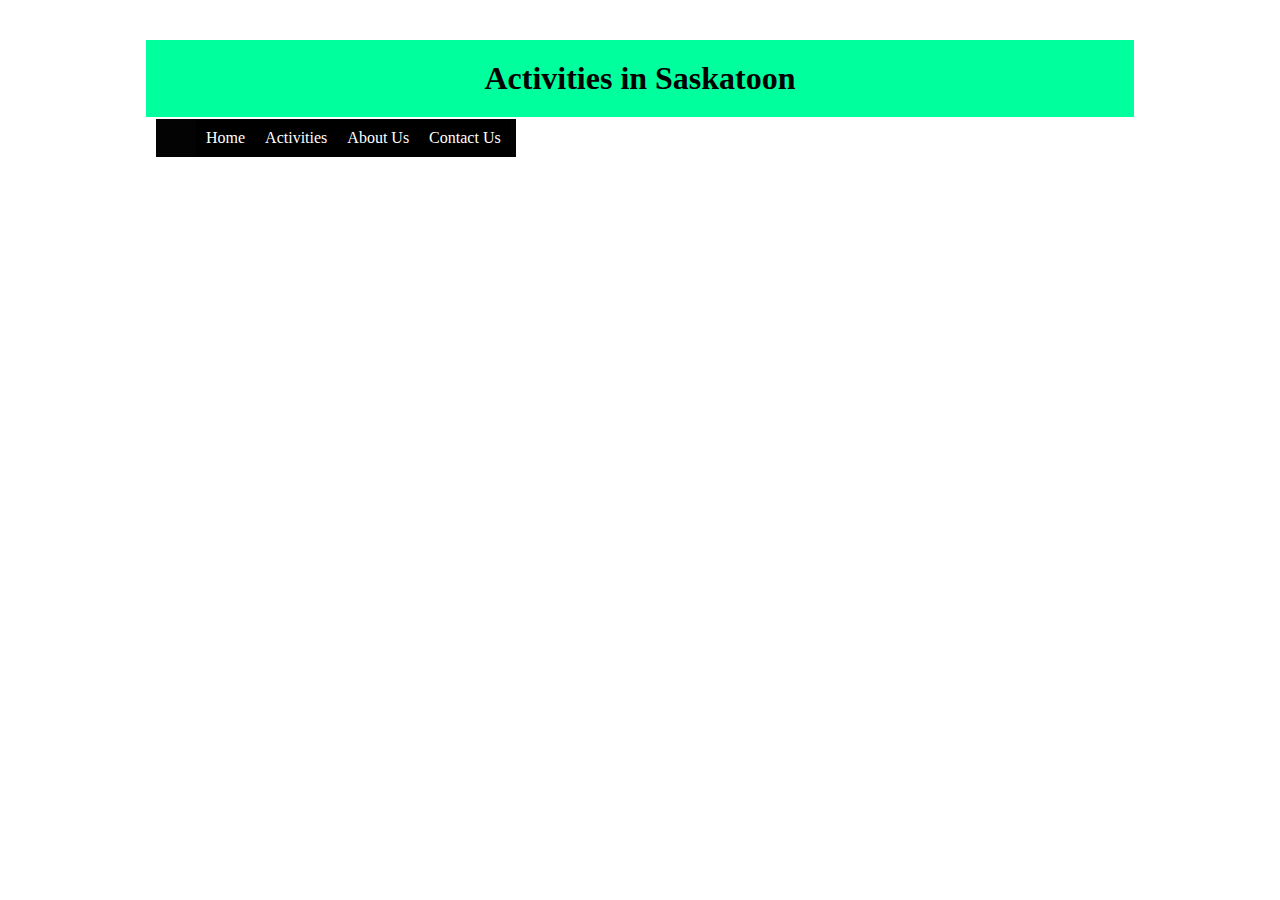
<file: activities.html>
<!DOCTYPE html>
<html lang="en">
<head>
    <meta charset="UTF-8">
    <meta name="viewport" content="width=device-width, initial-scale=1.0">
    <meta http-equiv="X-UA-Compatible" content="ie=edge">
    <title>Saskatoon</title>
    <link rel="stylesheet" href="activities.css">
</head>
<h1>Activities in Saskatoon</h1>
<nav>
        <ul>
            <li> <a href="index.html">Home</a></li>  
            <li> <a href="activities.html">Activities</a></li>  
            <li> <a href="aboutus.html">About Us</a>
            <li> <a href="contactus.html">Contact Us</a>
        </ul>
    </nav>
<body>
    <p> Saskatoon Activities:</p>
        <h3>Western Development Museum</h3>
        <h3>University of Saskatchewan</h3>
        <h3>Meewasin Valley</h3>
        <h3>Saskatoon Forestry Farm Park & Zoo</h3>
        <h3>Beaver Creek Conservation Area</h3>
        <h3>Nutrien Playland at Kinsmen Park</h3>
        <h3>Pike Lake Provincial Park</h3>
        <h3>Wanuskewin Heritage Park</h3>
        <h3>Remai Modern</h3>
        <h3>Persephone Theatre</h3>
        <h3>The Strawberry Ranch</h3>
        <h3>Diefenbaker Canada Centre</h3>
</file>
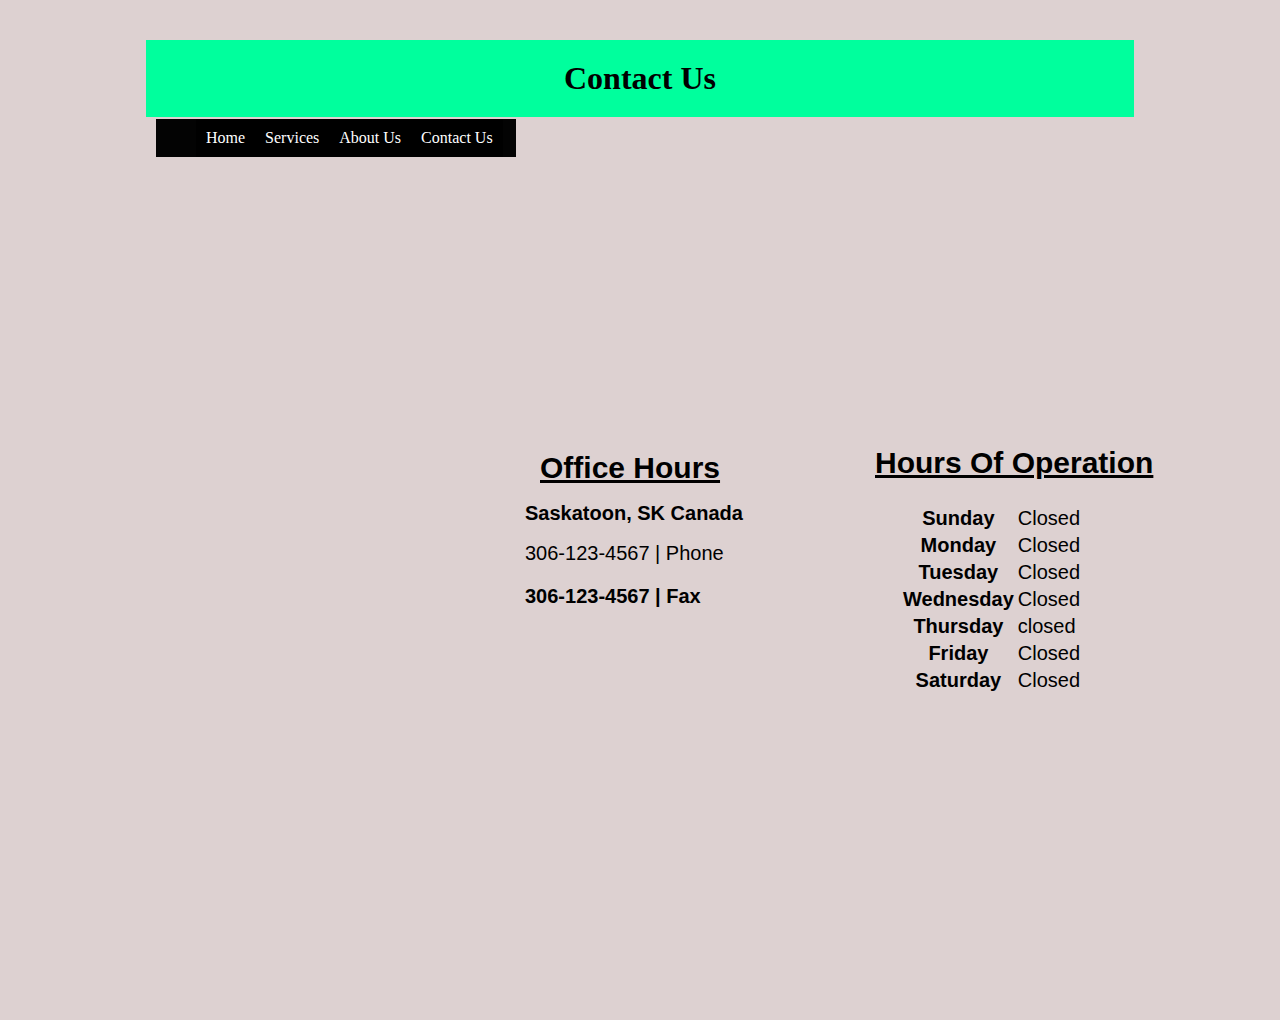
<file: contactus.html>
<!DOCTYPE html>
<html lang="en">
<head>
    <meta charset="UTF-8">
    <meta name="viewport" content="width=device-width, initial-scale=1.0">
    <meta http-equiv="X-UA-Compatible" content="ie=edge">
    <title>Contact Us</title>
    <link rel="stylesheet" href="contactus.css">
</head>
<h1>Contact Us</h1>
<body>
    
        <nav>
                <ul>
                    <li> <a href="index.html">Home</a></li>  
                    <li> <a href="afridi2.html">Services</a></li>  
                    <li> <a href="aboutus.html">About Us</a>
                    <li> <a href="contactus.html">Contact Us</a>
                </ul>
            </nav>

<h2>Office Hours</h2>
<h3>Saskatoon, SK Canada</h3>
<p>306-123-4567 | Phone</p>
<h4>306-123-4567 | Fax</h4> 
<h5>Hours Of Operation</h5>
<table>
    <tr><th>Sunday</th><td>Closed</td></tr>
    <tr><th>Monday</th><td>Closed</td></tr>
    <tr><th>Tuesday</th><td>Closed</td></tr>
    <tr><th>Wednesday</th><td>Closed</td></tr>
    <tr><th>Thursday</th><td>closed</td></tr>
    <tr><th>Friday</th><td>Closed</td></tr>
    <tr><th>Saturday</th><td>Closed</td></tr>
    </table>
</body>
</html>

<iframe src="https://www.google.com/maps/embed?pb=!1m14!1m12!1m3!1d78358.61803332965!2d-106.64672705!3d52.1396545!2m3!1f0!2f0!3f0!3m2!1i1024!2i768!4f13.1!5e0!3m2!1sen!2sca!4v1544117945760" width="350" height="300" frameborder="0" style="border:0" allowfullscreen></iframe>
</file>
<file: activities.css>
h1 {color: rgb(0, 0, 0);
    background-color: rgb(0, 255, 157);
    margin: 20px;
    text-align: center;
    padding: 20px;
    font-family: fantasy;
    margin-top: 40px;
    width: 75%;
    margin-left: auto;
    margin-right: auto;
}

body{
    text-align: left;
    background: url(https://static1.squarespace.com/static/571d07532b8ddefbf1675365/t/57d74e86f7e0ab046f1ead41/1473728145843/Saskatoon+Commercial+Macro+Properties.jpg?format=1500w)
}
p{
    color: white;
    margin: 20px;
    text-align: center;
    margin-top: 60px;
    font-size: 30px;
    font-family: Impact, Haettenschweiler, 'Arial Narrow Bold', sans-serif

}

nav ul {
    list-style-type: none;
    margin: 0;
    padding: 20;
    position: absolute;
    top: 119px;
    left: 156px;
    width: 25%;
    background-color: rgb(3, 3, 3);
    
}
nav ul li {
    float: left;    
    
}

nav ul li a {
    display: block;
    padding: 10px;
    background-color: black;
    text-decoration: none;
    color: white;
    
}
h3{
    text-align: center;
    color: white;
}
</file>
<file: contactus.css>
body {
    background: url(http://static1.squarespace.com/static/583ca2f2d482e9bbbef7dad9/58863361d2b857a1707bf488/58865e3c1b10e3084e28ff16/1534366119245/iStock-1318522111900-indigenous-water.jpg?format=1500w)

}

h1 {color: rgb(0, 0, 0);
    background-color: rgb(0,255,157);
    margin: 20px;
    text-align: center;
    padding: 20px;
    font-family: fantasy;
    margin-top: 40px;
    width: 75%;
    margin-left: auto;
    margin-right: auto;
}

img{  position: absolute;
    top: 18%;
    left: 45.5%;
    margin-left: auto;
    margin-right: auto;
    margin-top: 0;
}



nav ul {
    list-style-type: none;
    margin: 0;
    padding: 20;
    top: 119px;
    left: 156px;
    width: 25%;
    background-color: rgb(3, 3, 3);
    position: absolute;
    
}
nav ul li {
    float: left;    
    
}

nav ul li a {
    display: block;
    padding: 10px;
    background-color: black;
    text-decoration: none;
    color: white;
    
}
h2{
    color: black;
    position: absolute;
    bottom: 365px;
    align-content:center;
    left: 515px;
    width: 500;
    padding: 25px;
    font-family: 'Franklin Gothic Medium', 'Arial Narrow', Arial, sans-serif;
    font-size: 30px;
    text-decoration: underline;

}

h3{
    color: black;
    position: absolute;
    bottom: 330px;
    align-content:center;
    left: 500px;
    width: 500;
    padding: 25px;
    font-family: 'Franklin Gothic Medium', 'Arial Narrow', Arial, sans-serif;
    font-size: 20px;
    

}


p{
    color: black;
    position: absolute;
    bottom: 290px;
    align-content:center;
    left: 500px;
    width: 500;
    padding: 25px;
    font-family: 'Franklin Gothic Medium', 'Arial Narrow', Arial, sans-serif;
    font-size: 20px;
    

}

h4{
    color: black;
    position: absolute;
    bottom: 240px;
    align-content:center;
    left: 500px;
    width: 500;
    padding: 25px;
    font-family: 'Franklin Gothic Medium', 'Arial Narrow', Arial, sans-serif;
    font-size: 20px;
    


}

table{
    color: black;
    position: absolute;
    bottom: 180px;
    align-content:center;
    left: 875px;
    width: 500;
    padding: 25px;
    font-family: 'Franklin Gothic Medium', 'Arial Narrow', Arial, sans-serif;
    font-size: 20px;

}
h5{  color: black;
    position: absolute;
    bottom: 345px;
    align-content:center;
    left: 850px;
    width: 500;
    padding: 25px;
    font-family: 'Franklin Gothic Medium', 'Arial Narrow', Arial, sans-serif;
    font-size: 30px;
    text-decoration: underline;
}


iframe{
    position: absolute;
    top: 80%;
    left: 64.5%;
    margin-left: auto;
    margin-right: auto;
    margin-top: 0;
}

body{
    background-color: rgb(221, 209, 209);
}
</file>
